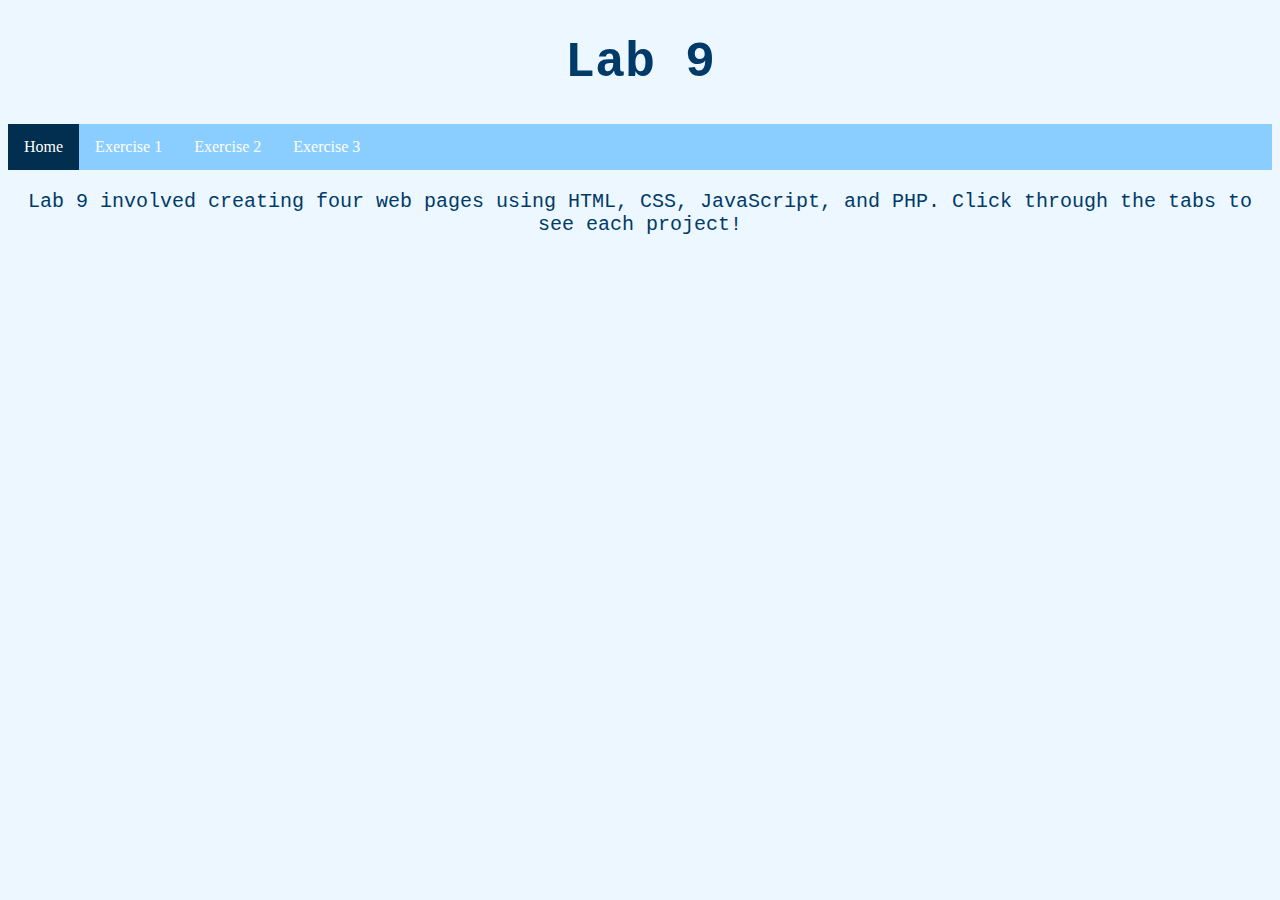
<file: index.html>
<!DOCTYPE html>
<html>
	<head>
		<title>Lab 9</title>
		<link href="index.css" rel="stylesheet" type="text/css"/>
	</head>
	<body>
		<center><h1 class="textStyle">Lab 9</h1></center>
		<ul>
			<li><a class="active" href="">Home</a></li>
			<li><a href="IndexPages/Exercise1Page.html">Exercise 1</a></li>
			<li><a href="IndexPages/Exercise2Page.html">Exercise 2</a></li>
			<li><a href="IndexPages/Exercise3Page.html">Exercise 3</a></li>
		</ul>
		<center><p class="textStyle">Lab 9 involved creating four web pages using HTML, CSS, JavaScript, and PHP. Click through the tabs to see each project!</p></center>
	</body>
</html>
</file>
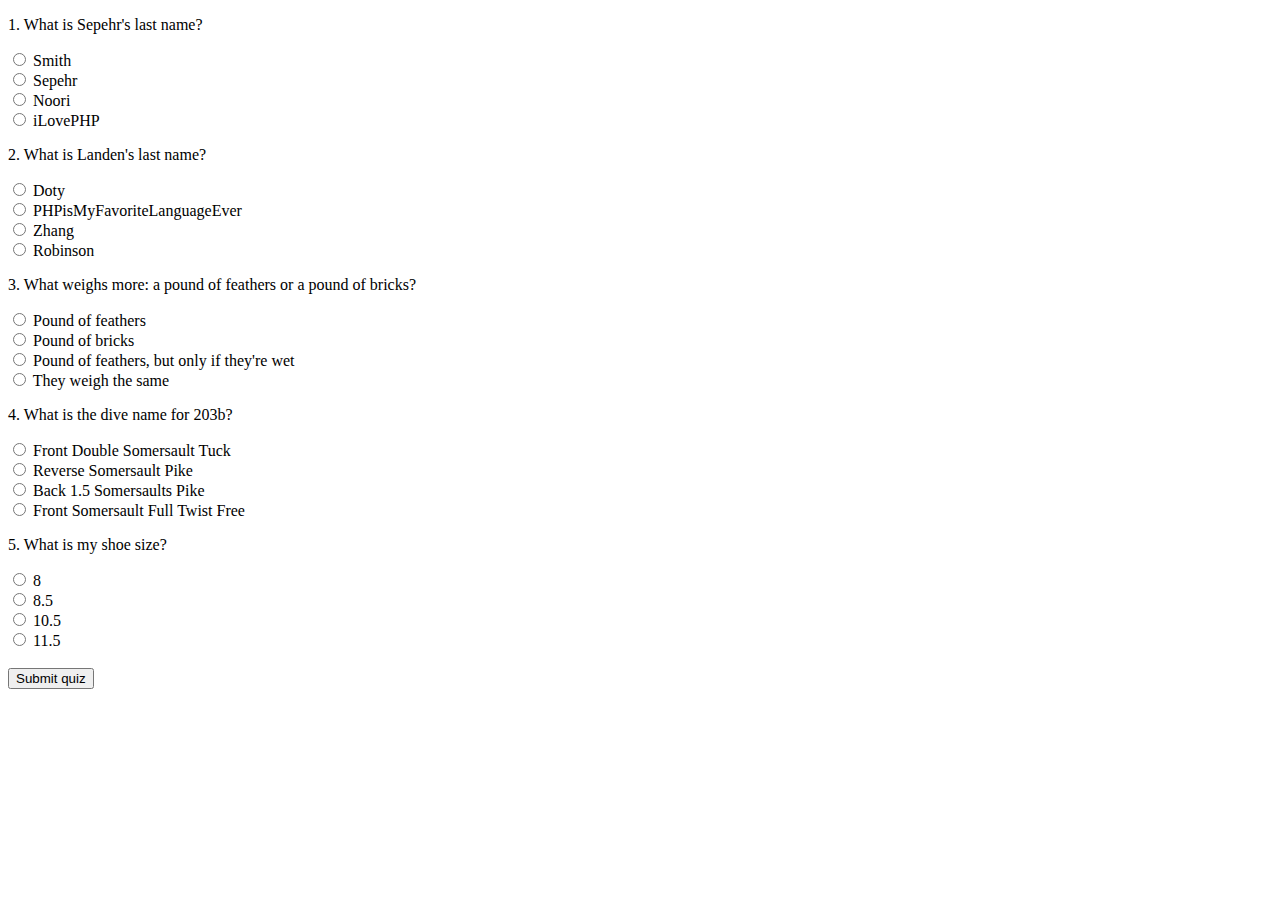
<file: Exercise2/Exercise2.html>
<!DOCTYPE html>
<html>
  <head>
  </head>
  <body>
    <form id="quiz" action="Exercise2.php" method="POST">
        <p>1. What is Sepehr's last name?</p>
        <input type="radio" value="Smith" name="question1">
        <label for="smith">Smith</label><br>
        <input type="radio" value="Sepehr" name="question1">
        <label for="sepehr">Sepehr</label><br>
        <input type="radio" value="Noori" name="question1">
        <label for="noori">Noori</label><br>
        <input type="radio" value="ilovePHP" name="question1">
        <label for="ilovePHP">iLovePHP</label><br>
        <p>2. What is Landen's last name?</p>
        <input type="radio" value="Doty" name="question2">
        <label for="doty">Doty</label><br>
        <input type="radio" value="PHPisMyFavoriteLanguageEver" name="question2">
        <label for="phpismyfavoritelanguageever">PHPisMyFavoriteLanguageEver</label><br>
        <input type="radio" value="Zhang" name="question2">
        <label for="zhang">Zhang</label><br>
        <input type="radio" value="Robinson" name="question2">
        <label for="robinson">Robinson</label><br>
        <p>3. What weighs more: a pound of feathers or a pound of bricks?</p>
        <input type="radio" value="Feathers" name="question3">
        <label for="feathers">Pound of feathers</label><br>
        <input type="radio" value="Bricks" name="question3">
        <label for="bricks">Pound of bricks</label><br>
        <input type="radio" value="Pound of feathers, but only if they're wet" name="question3">
        <label for="wet">Pound of feathers, but only if they're wet</label><br>
        <input type="radio" value="They weigh the same" name="question3">
        <label for="same">They weigh the same</label><br>
        <p>4. What is the dive name for 203b?</p>
        <input type="radio" value="Front Double Somersault Tuck" name="question4">
        <label for="frontDouble">Front Double Somersault Tuck</label><br>
        <input type="radio" value="Reverse Somersault Pike" name="question4">
        <label for="reverseFlip">Reverse Somersault Pike</label><br>
        <input type="radio" value="Back 1.5 Somersaults Pike" name="question4">
        <label for="back1.5">Back 1.5 Somersaults Pike</label><br>
        <input type="radio" value="Front Somersault Full Twist Free" name="question4">
        <label for="frontFull">Front Somersault Full Twist Free</label><br>
        <p>5. What is my shoe size?</p>
        <input type="radio" value="8" name="question5">
        <label for="8">8</label><br>
        <input type="radio" value="8.5" name="question5">
        <label for="8.5">8.5</label><br>
        <input type="radio" value="10.5" name="question5">
        <label for="10.5">10.5</label><br>
        <input type="radio" value="11.5" name="question5">
        <label for="11.5">11.5</label><br><br>
        <input type="submit" value="Submit quiz">
    </form>
    <br>
  </body>
</html>
</file>
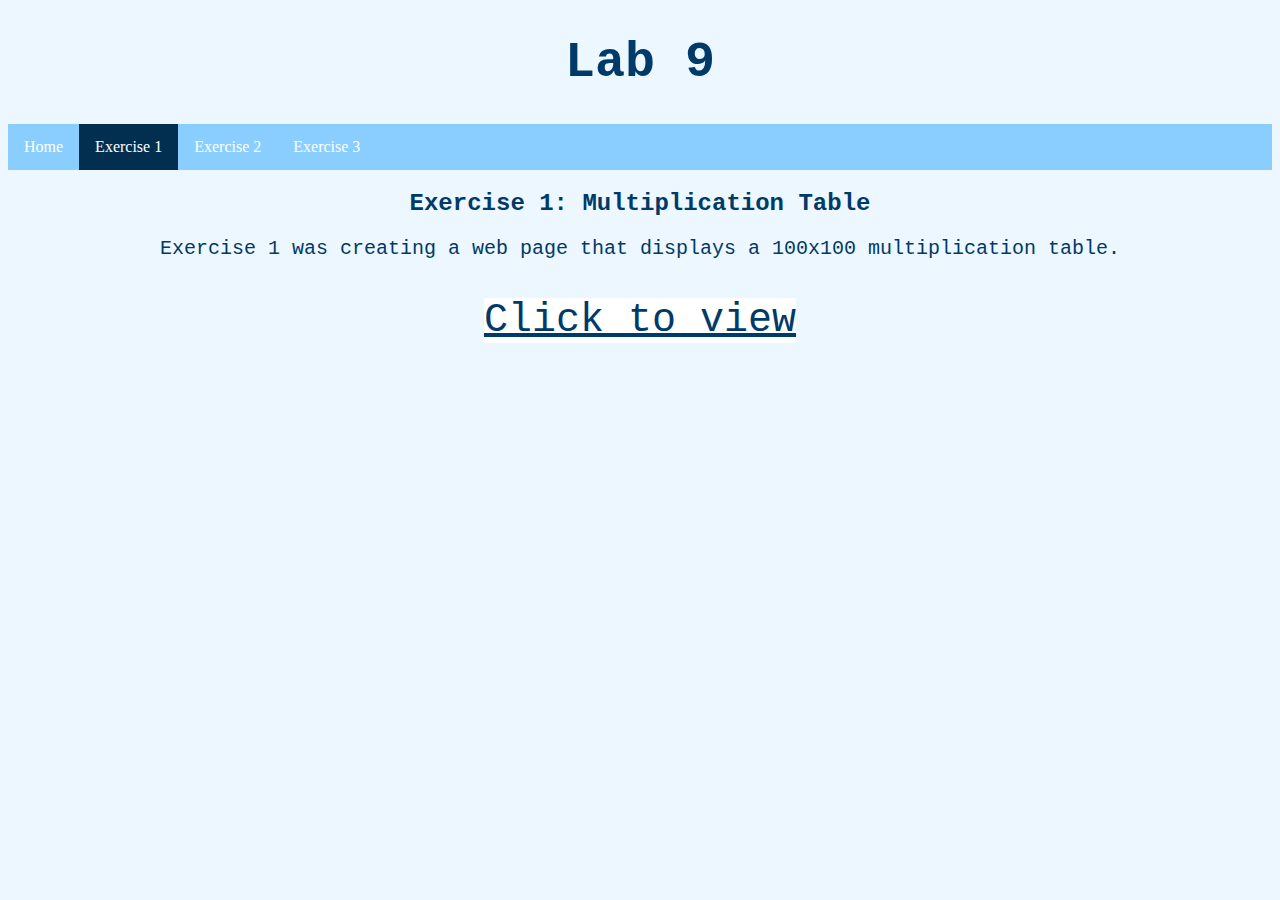
<file: IndexPages/Exercise1Page.html>
<!DOCTYPE html>
<html>
	<head>
		<title>Exercise 1</title>
		<link href="../index.css" rel="stylesheet" type="text/css"/>
	</head>
	<body>
		<center><h1 class="textStyle">Lab 9</h1></center>
		<ul>
			<li><a href="../index.html">Home</a></li>
			<li><a class ="active" href="Exercise1Page.html">Exercise 1</a></li>
			<li><a href="Exercise2Page.html">Exercise 2</a></li>
			<li><a href="Exercise3Page.html">Exercise 3</a></li>
		</ul>
		<center><h2 class="textStyle">Exercise 1: Multiplication Table</h2></center>
		<center><p class="textStyle">Exercise 1 was creating a web page that displays a 100x100 multiplication table.</p></center><br>
		<center><a class="textStyle clickToView" href="../Exercise1/Exercise1.php" target="_blank">Click to view</a></center>
	</body>
</html>
</file>
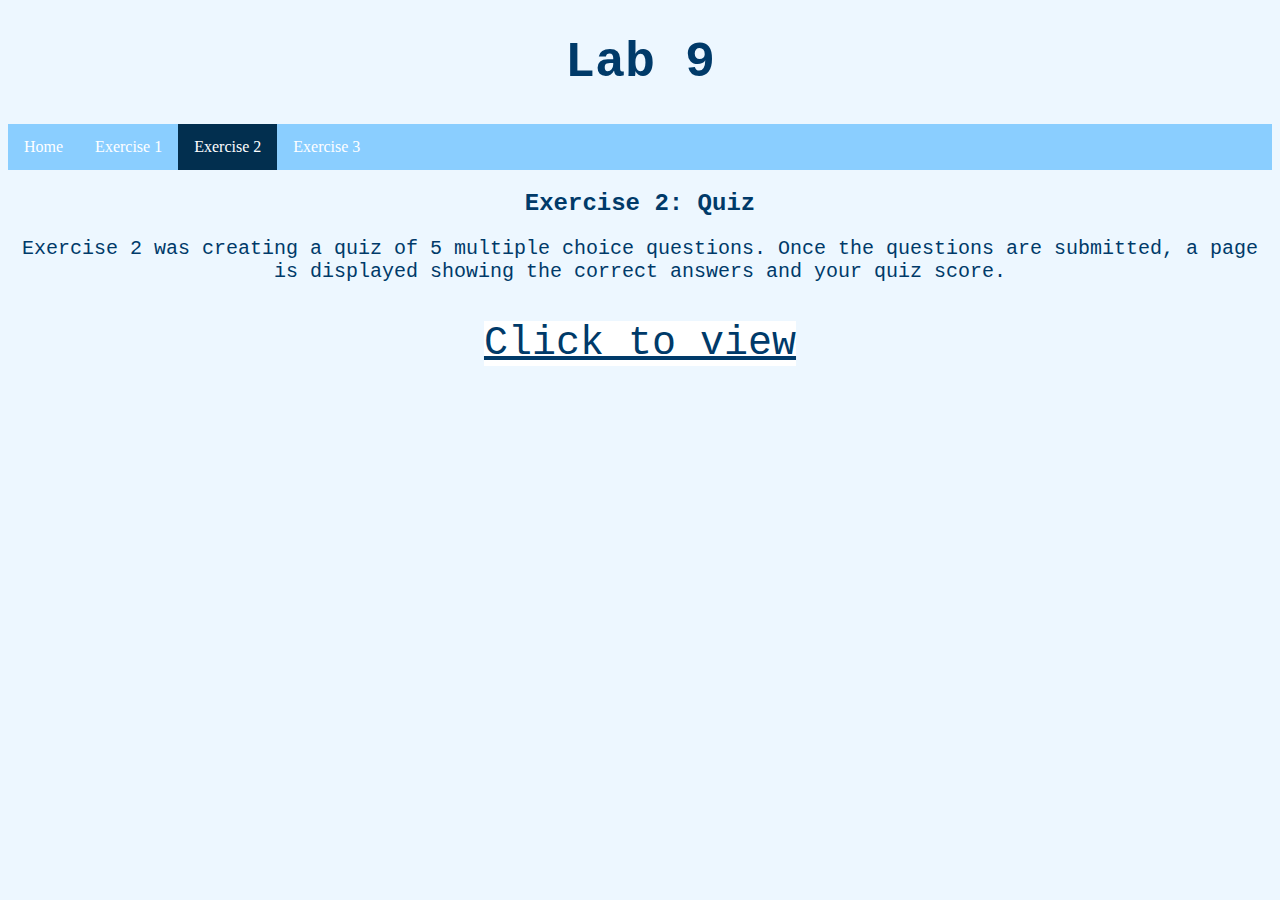
<file: IndexPages/Exercise2Page.html>
<!DOCTYPE html>
<html>
	<head>
		<title>Exercise 2</title>
		<link href="../index.css" rel="stylesheet" type="text/css"/>
	</head>
	<body>
		<center><h1 class="textStyle">Lab 9</h1></center>
		<ul>
			<li><a href="../index.html">Home</a></li>
			<li><a href="Exercise1Page.html">Exercise 1</a></li>
			<li><a class="active" href="Exercise2Page.html">Exercise 2</a></li>
			<li><a href="Exercise3Page.html">Exercise 3</a></li>
		</ul>
		<center><h2 class="textStyle">Exercise 2: Quiz</h2></center>
		<center><p class="textStyle">Exercise 2 was creating a quiz of 5 multiple choice questions. Once the questions are submitted, a page is displayed showing the correct answers and your quiz score.</p></center><br>
		<center><a class="textStyle clickToView" href="../Exercise2/Exercise2.html" target="_blank">Click to view</a></center>
	</body>
</html>
</file>
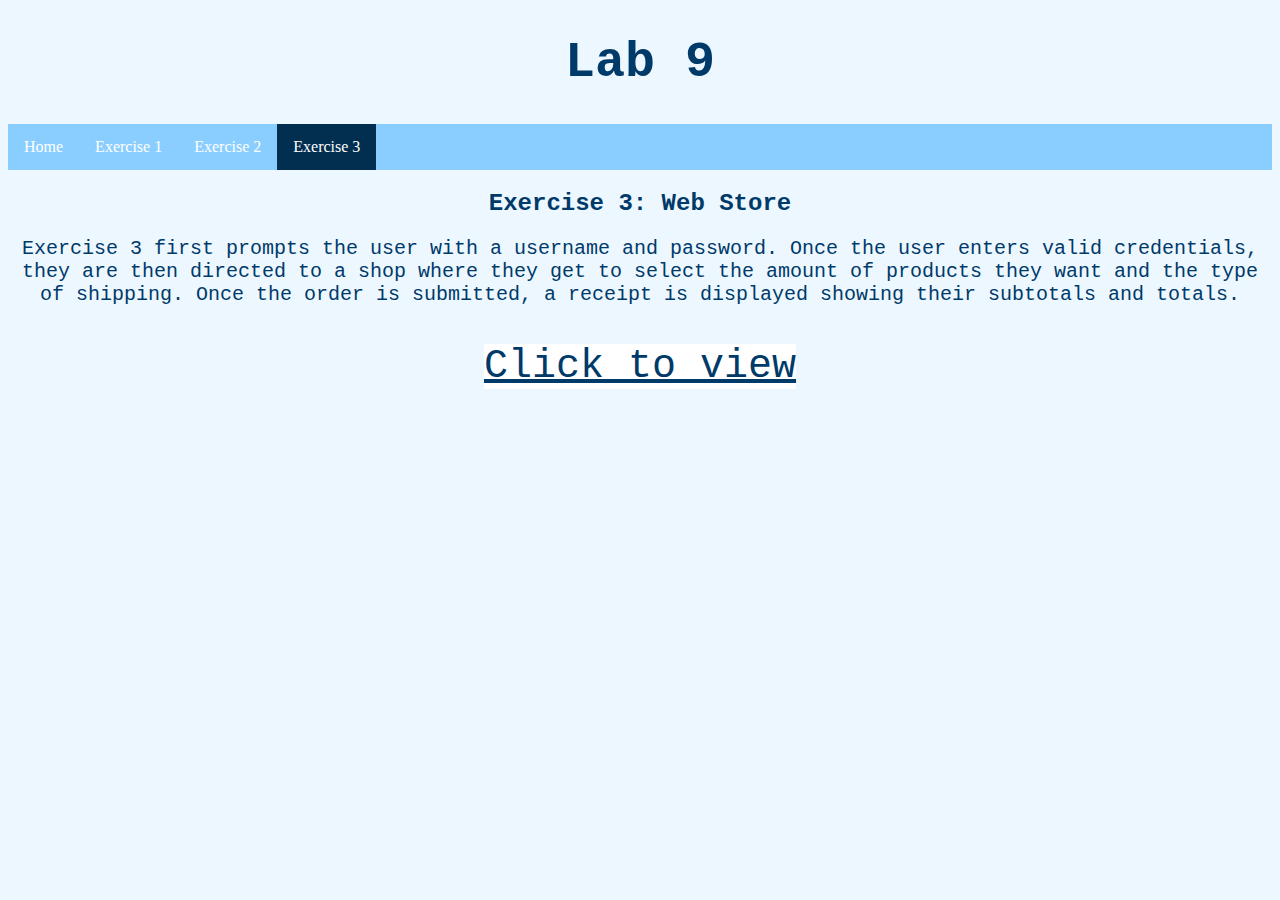
<file: IndexPages/Exercise3Page.html>
<!DOCTYPE html>
<html>
	<head>
		<title>Exercise 3</title>
		<link href="../index.css" rel="stylesheet" type="text/css"/>
	</head>
	<body>
		<center><h1 class="textStyle">Lab 9</h1></center>
		<ul>
			<li><a href="../index.html">Home</a></li>
			<li><a href="Exercise1Page.html">Exercise 1</a></li>
			<li><a href="Exercise2Page.html">Exercise 2</a></li>
			<li><a class="active" href="Exercise3Page.html">Exercise 3</a></li>
		</ul>
		<center><h2 class="textStyle">Exercise 3: Web Store</h2></center>
		<center><p class="textStyle">Exercise 3 first prompts the user with a username and password. Once the user enters valid credentials, they are then directed to a shop where they get to select the amount of products they want and the type of shipping. Once the order is submitted, a receipt is displayed showing their subtotals and totals.</p></center><br>
		<center><a class="textStyle clickToView" href="../Exercise3/customerFrontend.html" target="_blank">Click to view</a></center>
	</body>
</html>
</file>
<file: index.css>
body {
	background-color: #edf7ff;
}

h1 {
	font-size:  50px;
}

p {
	font-size:  20px;
}

.textStyle {
	color:  #003a69;
	font-family: "Lucida Console", "Courier New", monospace;
}

ul {
  list-style-type: none;
  margin: 0;
  padding: 0;
  overflow: hidden;
  background-color: #8ACEFF;
}

li {
  float: left;
}

li a {
  display: block;
  color: white;
  text-align: center;
  padding: 14px 16px;
  text-decoration: none;
}

li a:hover:not(.active) {
  background-color: #022F4F;
}

.active {
  background-color: #022F4F;
}

.block {
  display: block;
  width: 100%;
  border: none;
  background-color: #04AA6D;
  padding: 14px 28px;
  font-size: 16px;
  cursor: pointer;
  text-align: center;
}

.clickToView {
	font-size:  40px;
	background-color:  white;
}
</file>
